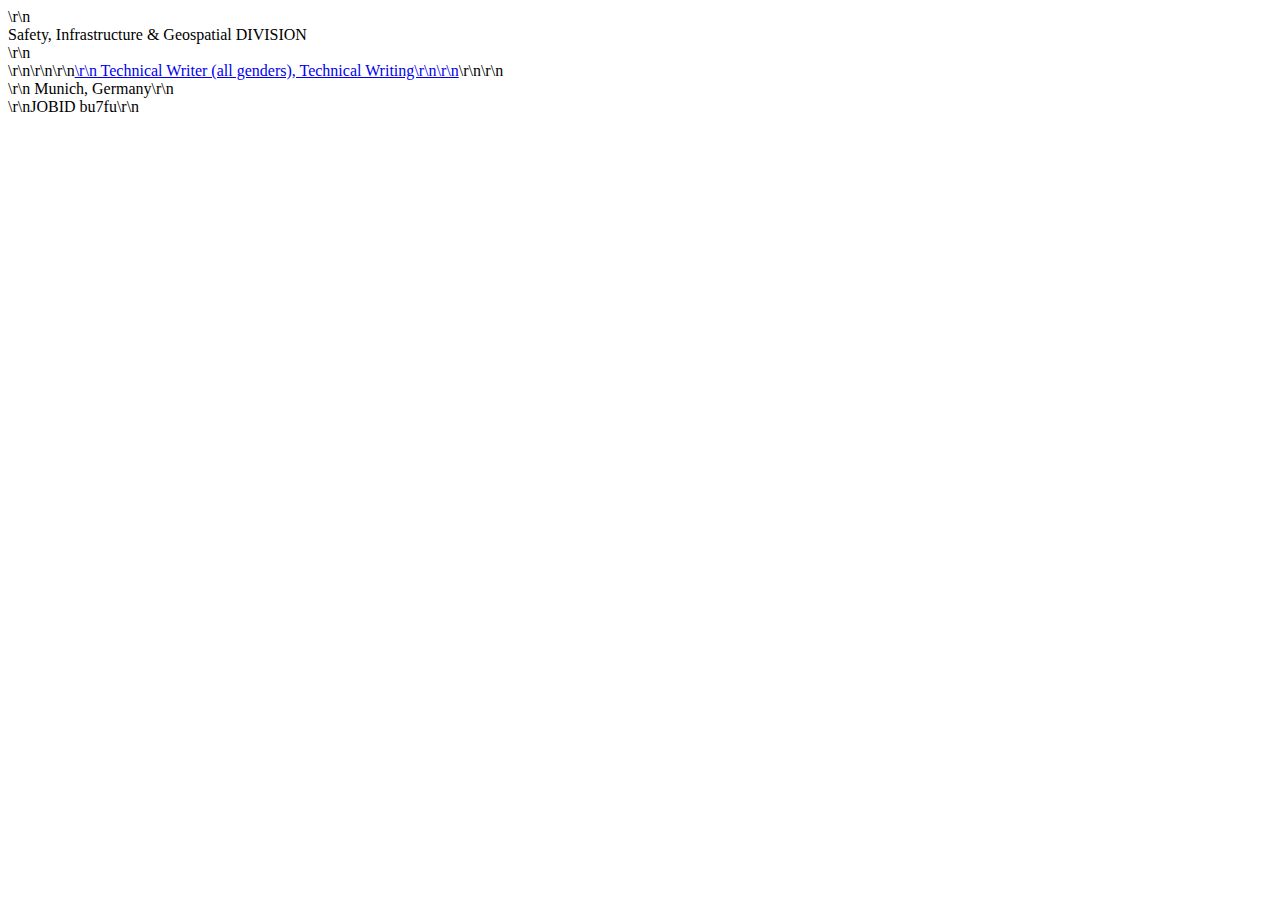
<file: test.html>
<!DOCTYPE html>
<html lang="en">

<head>
    <meta charset="UTF-8">
    <meta name="viewport" content="width=device-width, initial-scale=1.0">
    <title>Test</title>
</head>

<body>
    <div class=\"job-title\"></div>\r\n<div class=\"job-divison\">Safety, Infrastructure &amp; Geospatial DIVISION</div>
    \r\n<div class=\"job-url\">\r\n\r\n\r\n<a href=\"https://hexagon.recruitee.com/o/technical-writer-pss/c/new\"
            target=\"_blank\">\r\n Technical Writer (all genders), Technical Writing\r\n\r\n</a>\r\n\r\n</div>\r\n
    Munich, Germany\r\n<div class=\"job-state-country-id\">\r\n<span>JOBID bu7fu</span>\r\n</div>
</body>

</html>
</file>
